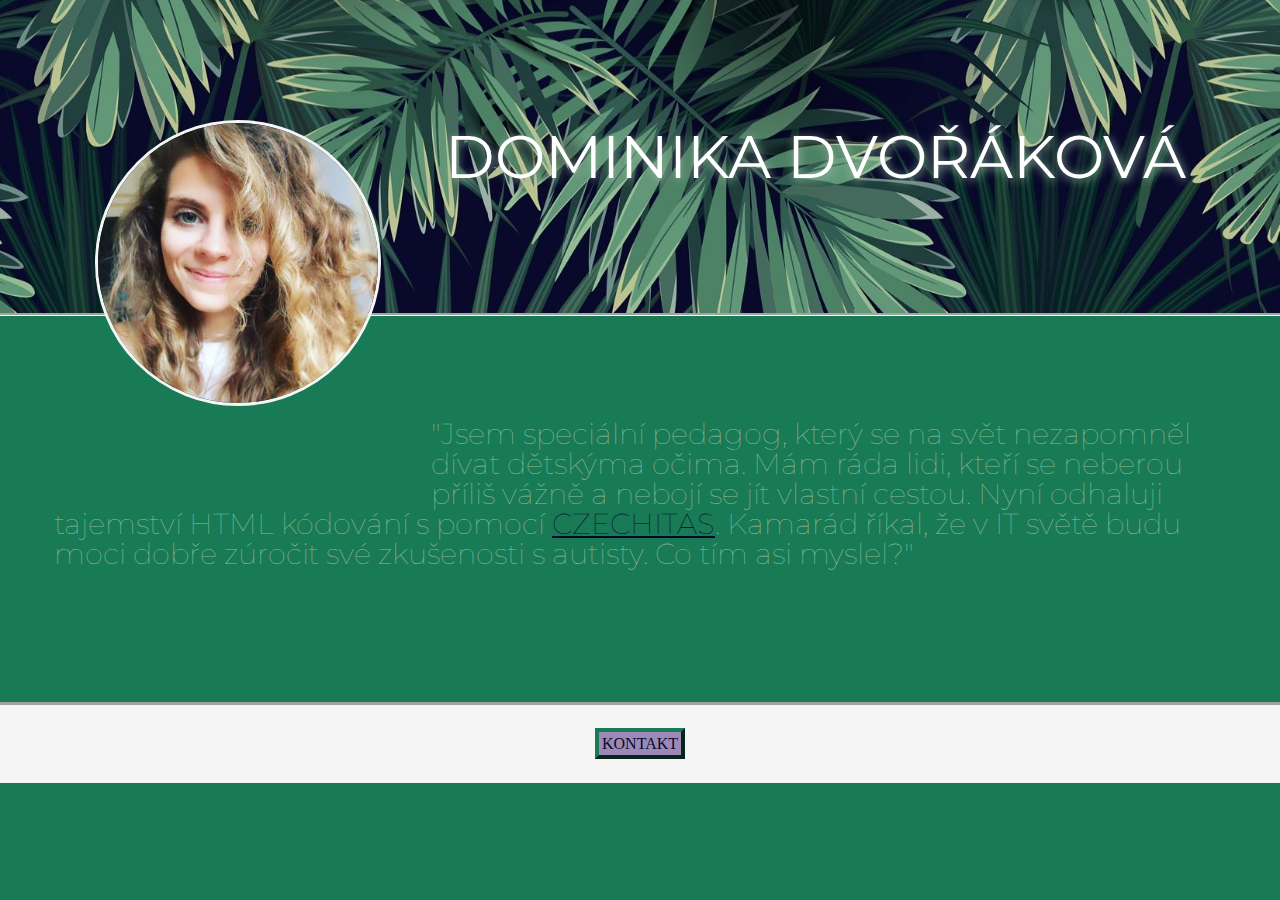
<file: index.html>
<!DOCTYPE html>
<html lang="cs">

<head>
    <meta charset="UTF-8">
    <meta name="viewport" content="width=device-width, initial-scale=1.0">
    <title>Document</title>
    <link rel="stylesheet" href="style.css">
    <link href="https://fonts.googleapis.com/css2?family=Montserrat:wght@100;400&display=swap" rel="stylesheet">

</head>

<body>


    <header class="hlavicka">

        <img src="foto.jpg" alt=Portrét Dominiky Dvořákové>
        <h1>DOMINIKA DVOŘÁKOVÁ</h1>
    </header>

    <section class="omne">

        <p> "Jsem speciální pedagog, který se na svět nezapomněl dívat dětskýma očima. Mám ráda lidi, kteří se neberou příliš vážně a nebojí se jít vlastní cestou. Nyní odhaluji tajemství HTML kódování s pomocí <a href="http://www.czechitas.cz">CZECHITAS</a>. Kamarád říkal, že v IT světě budu moci dobře zúročit své zkušenosti s autisty. Co tím asi myslel?" </p>

    </section>


    <footer class="paticka">
        <a href="kontakt.html">KONTAKT</a>

    </footer>
</body>

</html>
</file>
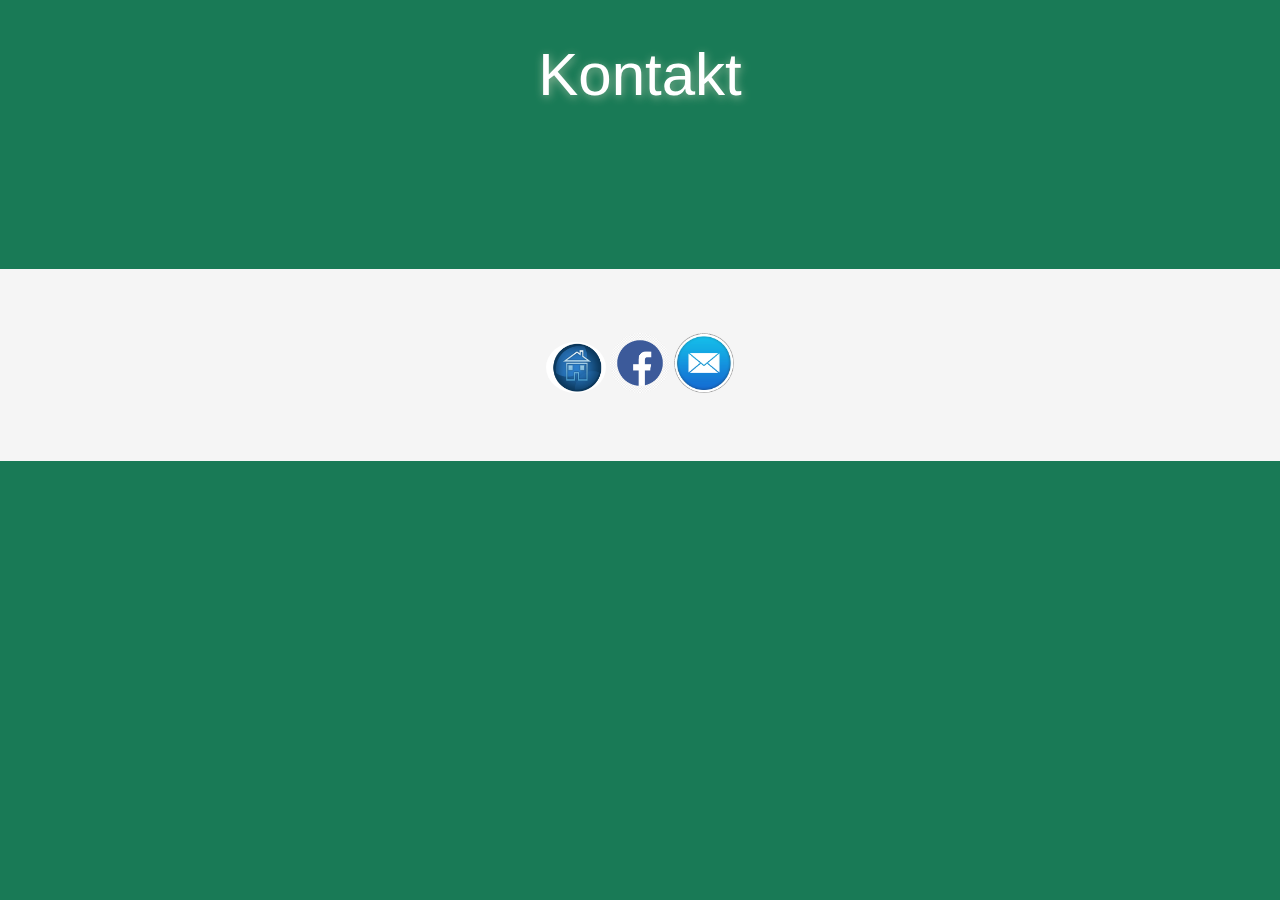
<file: kontakt.html>
<!DOCTYPE html>
<html lang="cs">

<head>
    <meta charset="UTF-8">
    <meta name="viewport" content="width=device-width, initial-scale=1.0">
    <title>Document</title>
    <link rel="stylesheet" href="style2.css">

</head>

<body>

    <header>
        <h1> Kontakt </h1>
        <ul>
            <li><a href="index.html" title="Zpět na hlavní stránku"><img src="dum.jpg" alt=" Ikona domečku"></a> </li>
            <li><a href="https://www.facebook.com/dominika.dvorakova.5" title="Odkaz na Facebook"><img src="facebook.png" alt=Ikona Facebooku></a> </li>
            <li><a href=mailto: dvorak.dominika@gmail.com title="Poslat email na adresu: dvorak.dominika@gmai.com"><img src="email.jpg" alt=Ikona emailu></a></li>
        </ul>
    </header>

</body>

</html>
</file>
<file: style.css>
body {background-color: #197A56; 
    margin:0; 
    
}

.hlavicka
  {background-image: url('kytky.jpg');
  background-repeat: no-repeat;
  background-position: bottom;
  background-size: cover;
  padding: 5rem;
  border-bottom: 3px groove whitesmoke;
}

h1 
  {text-align: center;
  font-size: 3.75rem;
  font-weight: normal;
  color:white;
  font-family: 'Montserrat', sans-serif;
  text-shadow: 1px 2px 10px #93BA9B;
}
.omne {
  font-family: 'Montserrat', sans-serif;
  font-size: 1.8rem;
  font-weight: lighter;
  line-height: 1.875rem;
  color:#93BA9B;
  margin: 4.375rem 3.125rem 6.25rem 3.125rem;
  padding: 0.25rem;
  text-align: left;
}

header img {width: 25%;
  border-radius: 50%;
  float: left;
  margin-left: 0.938rem;
  margin-bottom: 6.25rem;
  margin-top: 2.5rem;
  margin-right: 3.125rem;
  border: 3px solid whitesmoke ;
 
}
.paticka { background-color: whitesmoke;
         margin:0;
         padding: 1.875rem;
         text-align: center;
         border-top: 3px inset whitesmoke;
}


a {
  color:#09092B;
}

footer a {
  border: 4px outset #197A56;
  padding: 0.2rem;
  text-decoration: none;
  background-color: #9c89b8;
}
footer a:hover, footer a:active {
  border: 4px inset #197A56;
}
</file>
<file: style2.css>
body {
  background-color: #197A56;
  margin:0;
}

header li {
    display: inline-block;
  }

ul {
    background-color: whitesmoke;
    text-align: center;
    padding: 4rem;
    margin-top: 10rem;
  }

img{
    width: 60px;
    height: auto;
    border-width: 0;
    border-radius: 50%;
  }

h1 {
  text-align: center;
    font-size: 3.75rem;
    font-weight: normal;
    color: white;
    font-family: 'Montserrat', sans-serif;
    text-shadow: 1px 2px 10px #93BA9B;
}
</file>
